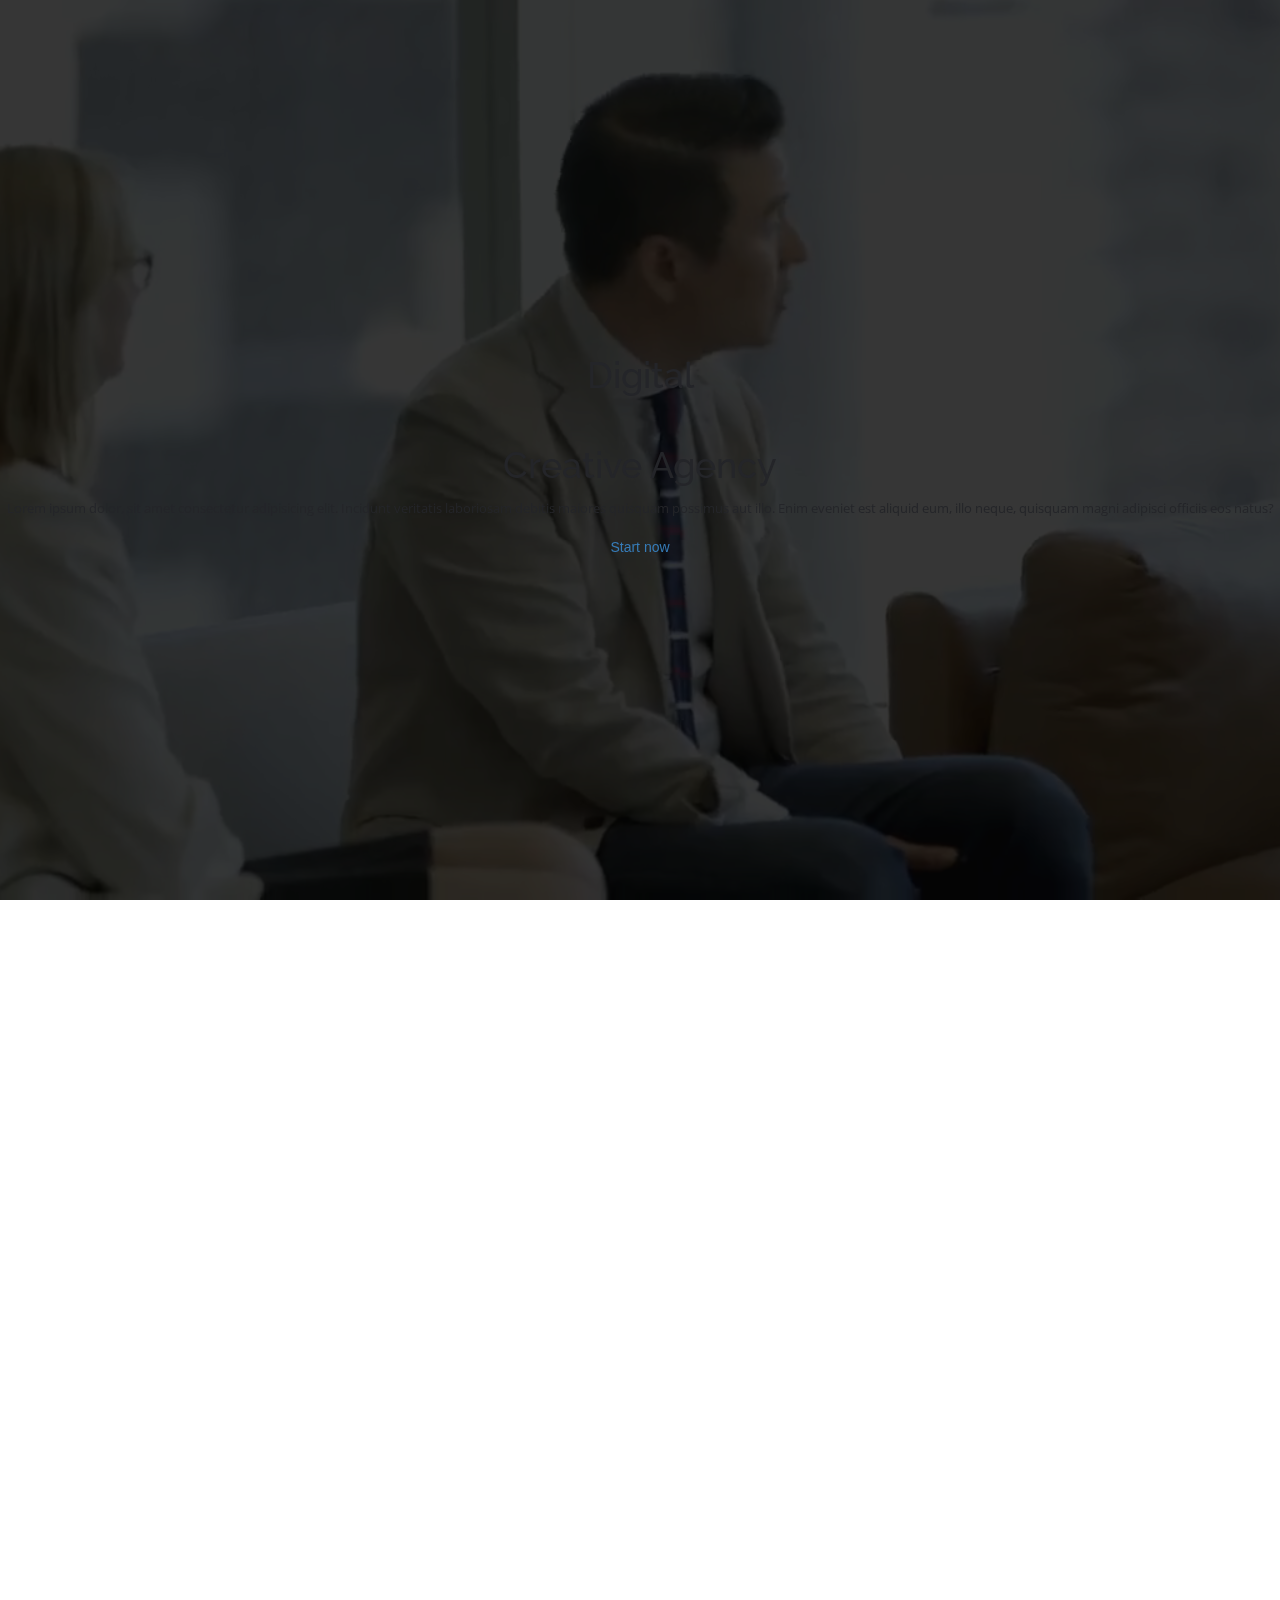
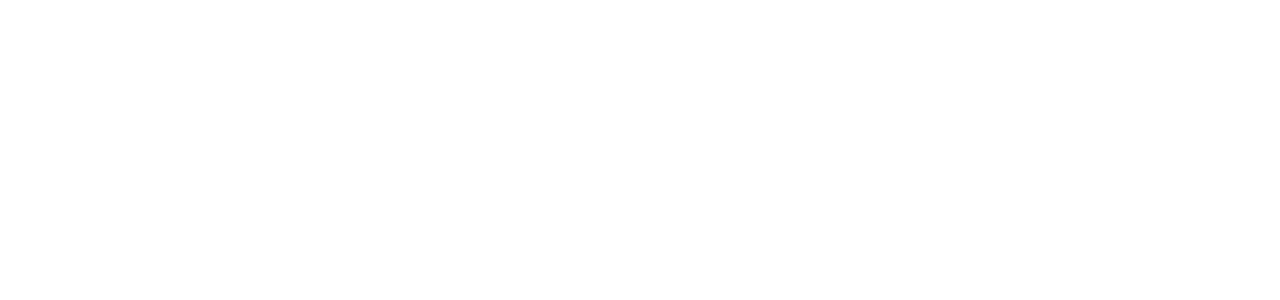
<file: Solo/index.html>
<!DOCTYPE html>
<html lang="en">

<head>
  <!-- important metatags -->
  <meta charset="utf-8">
  <meta http-equiv="X-UA-Compatible" content="IE=edge">
  <meta name="viewport" content="width=device-width, initial-scale=1">

  <!-- Title -->
  <title>Solo - Creative Website</title>

  <!-- Favicon -->
  <link rel="shortcut icon" href="img/favicon/favicon.ico">

  <!-- Google Fonts -->
  <link href="https://fonts.googleapis.com/css?family=Raleway:100,200,300,400,500,600,700" rel="stylesheet">
  <link href="https://fonts.googleapis.com/css?family=Open+Sans:300,400,600,700" rel="stylesheet">

  <!-- Fontawesome -->
  <link rel="stylesheet" href="css/font-awesome/css/font-awesome.min.css">

  <!-- Bootstrap CSS -->
  <link rel="stylesheet" href="css/bootstrap/bootstrap.css">

  <!-- Custom CSS -->
  <link rel="stylesheet" href="css/style.css">
</head>

<body>
  <!-- Preloader -->
  <div id="preloader">
    <div id="status">&nbsp;</div>
  </div>

  <!-- Home -->
  <section id="home">
    <!-- Background video -->
    <video id="home-bg-video" poster="video/solo.jpg" autoplay loop muted>
      <source src="video/solo.mp4" type="video/mp4">
      <source src="video/solo.ogv" type="video/ogg">
      <source src="video/solo.webm" type="video/webm">
    </video>
    <!-- Overlay -->
    <div id="home-overlay"></div>
    <!-- Home Content -->
    <div id="home-content">
      <div id="home-content-inner" class="text-center">
        <div id="home-heading">
          <h1 id="home-heading-1">
            Digital
          </h1>
          <br>
          <h1 id="home-heading-2">
            Creative <span>Agency</span>
          </h1>
        </div>
        <div id="home-text">
          <p>
            Lorem ipsum dolor, sit amet consectetur adipisicing elit. Incidunt veritatis laboriosam debitis maiores quisquam possimus aut illo. Enim eveniet est aliquid eum, illo neque, quisquam magni adipisci officiis eos natus?
          </p>
        </div>
        <div id="home-btn">
          <a
            class="btn btn-general btn-home"
            href="#about"
            title="Start Now"
            role="button"
          >Start now</a>
        </div>
      </div>
    </div>
    <!-- Arrow Down -->
    <a href="#about" id="arrow-down">
      <i class="fa fa-angle-down"></i>
    </a>
  </section>





  <!-- Temporary space -->
  <section><br><br><br><br><br><br><br><br><br><br><br><br><br><br><br><br><br><br><br><br><br><br><br><br><br><br><br><br><br><br><br><br><br><br><br><br><br><br><br><br><br><br><br><br><br><br><br><br><br><br></section>

  <!-- JQuery -->
  <script src="js/jquery.js"></script>

  <!-- Bootstrap JS -->
  <script src="js/bootstrap/bootstrap.js"></script>

  <!-- Custom JS -->
  <script src="js/script.js"></script>
</body>

</html>
</file>
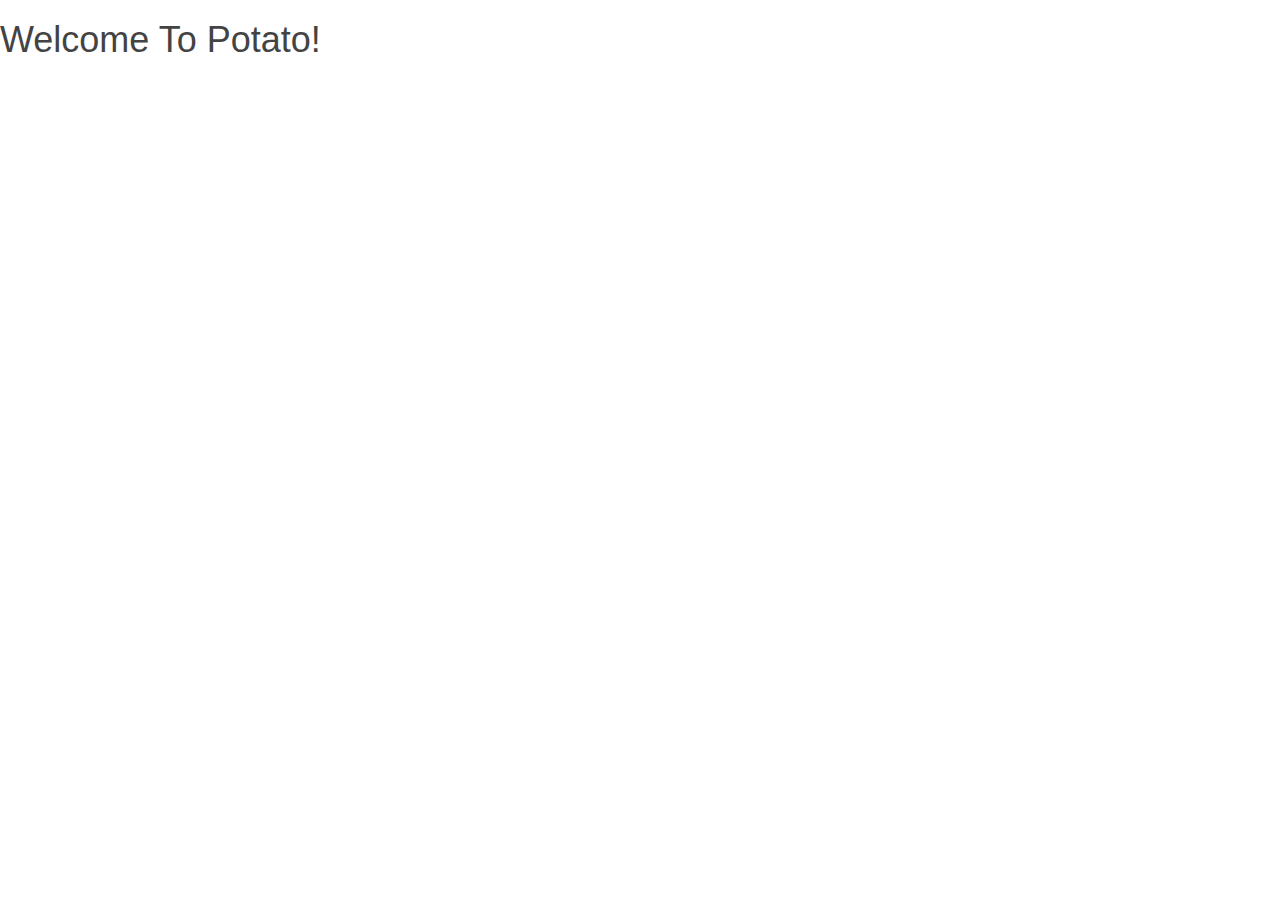
<file: WeArePotato/index.html>
<!DOCTYPE html>
<html lang="en">
  <head>
    <!-- important metatags -->
    <meta charset="utf-8">
    <meta http-equiv="X-UA-Compatible" content="IE=edge">
    <meta name="viewport" content="width=device-width, initial-scale=1">

    <!-- Title -->
    <title>We Are POTATO</title>

    <!-- Favicon -->
    <link rel="shortcut icon" href="img/favicon/favicon.ico">

    <!-- Google Fonts -->
    <link href="https://fonts.googleapis.com/css?family=Raleway:100,200,300,400,500,600,700" rel="stylesheet">
    <link href="https://fonts.googleapis.com/css?family=Open+Sans:300,400,600,700" rel="stylesheet">
    <link href="https://fonts.googleapis.com/css?family=Ubuntu:300,400,500,700" rel="stylesheet">

    <!-- Font-awesome -->
    <link rel="stylesheet" href="css/font-awesome/css/font-awesome.min.css">

    <!-- Bootstrap CSS -->
    <link rel="stylesheet" href="css/bootstrap/bootstrap.css">

    <!-- Custom CSS -->
    <link rel="stylesheet" href="css/style.css">
  </head>
  <body>
    <!-- Preloader -->
    <div id="preloader">
      <div id="status">&nbsp;</div>
    </div>

    <!-- Example Markup -->
    <h1>
      Welcome To Potato!
    </h1>

    <!-- JQuery -->
    <script src="js/jquery.js"></script>

    <!-- Bootstrap JS -->
    <script src="js/bootstrap/bootstrap.js"></script>

    <!-- Custom JS -->
    <script src="js/script.js"></script>

  </body>
</html>
</file>
<file: Solo/css/style.css>
/* =====================================================
   Default Theme
   -----------------------------------------------------
   Fonts: Raleway & Open Sans
   -----------------------------------------------------
   Colors:
        Moon Yellow:            #f4c613
        Grey:                   #212226
        White Smoke:            #f4f4f4
        White:                  #fff
        Black:                  #000
======================================================*/

/* =====================================================
                        Html, Body
======================================================*/
html, body {
    height: 100%;
}

body {
    color: #212226;
}

h1,
h2,
h3,
h4,
h5,
h6 {
    font-family: "Raleway", sans-serif;
}

p {
    font-family: "Open Sans", sans-serif;
    font-size: 13px;
    font-weight: 400;
    line-height: 24px;
}

section {
    background: #fff;
    overflow: hidden;
}

/* =====================================================
                        Preloader
======================================================*/
#preloader {
    background-color: #fff;
    position: fixed;
    top: 0;
    right: 0;
    left: 0;
    bottom: 0;
    z-index: 9999;
}

#status {
    background-image: url("../img/preloader/preloader.gif");
    background-repeat: no-repeat;
    width: 70px;
    height: 70px;
    position: absolute;
    left: 50%;
    top: 50%;
    margin-top: -35px;
    margin-left: -35px;
}

/* =====================================================
                        Home
======================================================*/
#home {
    background: none;
    height: 100%;
}

#home-bg-video {
    position: fixed;
    top: 50%;
    left: 50%;
    -webkit-transform: translateX(-50%) translateY(-50%);
    transform: translateX(-50%) translateY(-50%);
    min-width: 100%;
    min-height: 100%;
    width: auto;
    height: auto;
    z-index: -1;
    background: url("../video/solo.jpg") no-repeat;
    background-size: cover;
}

#home-overlay {
    background-color: rgba(0,0,0,.8);
    width: 100%;
    height: 100%;
    position: fixed;
    top: 0;
    left: 0;
    z-index: -1;
}

/* parent */
#home-content {
    width: 100%;
    height: 100%;
    display: table;
}

/* child */
#home-content-inner {
    display: table-cell;
    vertical-align: middle;
}
</file>
<file: WeArePotato/css/style.css>
/* =====================================================
   Default Theme
   -----------------------------------------------------
   Fonts: Ubuntu & SkipLegDay //Raleway & Open Sans
   -----------------------------------------------------
   Colors:
        Lemon:            #f1e60d
        Grey:                   #212226
        White Smoke:            #f4f4f4
        White:                  #fff
        Black:                  #000
======================================================*/


/* =====================================================
                        Preloader
======================================================*/
#preloader {
    background-color: #fff;
    position: fixed;
    top: 0;
    right: 0;
    left: 0;
    bottom: 0;
    z-index: 9999;
}

#status {
    background-image: url("../img/preloader/preloader.gif");
    background-repeat: no-repeat;
    width: 70px;
    height: 70px;
    position: absolute;
    left: 50%;
    top: 50%;
    margin-top: -35px;
    margin-left: -35px;
}
</file>
